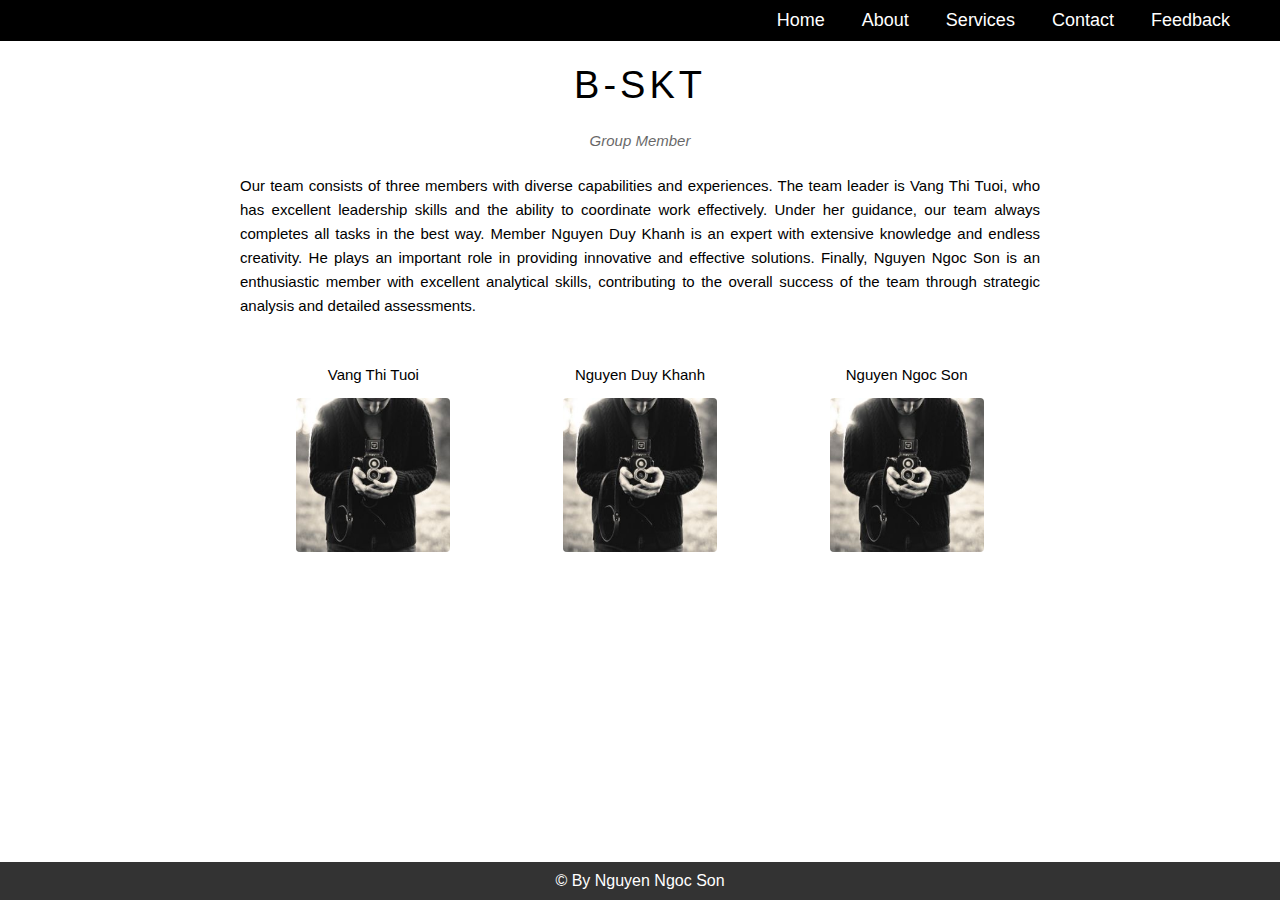
<file: B3/custom/about.html>
<!DOCTYPE html>
<html lang="en">
<head>
    <meta charset="UTF-8">
    <meta name="viewport" content="width=device-width, initial-scale=1.0">
    <title>Abouts</title>
    <style>
        * {
    margin: 0;
    padding: 0;
    border: 0;
    box-sizing: border-box;
    font-family: Arial, Helvetica, sans-serif;
}
nav {
    position: fixed;
    background: black;
    width: 100%;
    padding: 10px 0;
    z-index: 12;
}
nav .menu {
    max-width: 1250px;
    margin: auto;
    display: flex;
    align-items: center;
    justify-content: space-between;
    padding: 0 20px;
}
.menu .logo{
    /* Xóa bỏ các style đặc biệt dạng trang trí thêm */
    text-decoration: none;
    color: #fff;
    font-size: 35px;
    font-weight: 600;
}
.menu ul {
    /* căn ngang ul li */
    display: inline-flex;
}
.menu ul li {
    /* Xóa bỏ stylr dạng list */
    list-style: none;
    margin-left: 7px;
}
.menu ul li:first-child {
    margin-left: 0px; ;
}

.menu ul li a {
    /* Xóa bỏ các style đặc biệt dạng trang trí thêm */
    text-decoration: none;
    color: #fff;
    font-size: 18px;
    font-weight: 500px;
    padding: 8px 15px;
    transition: all 0.5s ease;
    border-radius: 5px;
}

.menu ul li a:hover {
    background: #fff;
    color: #1b1b1b;
    border-radius: 5px;
}
#content .content-section {
    width: 800px;
    padding: 64px 0;
    margin-left: auto;
    margin-right: auto;
}

#content .section-heading {
    font-size: 38px;
    font-weight: 500;
    text-align: center;
    letter-spacing: 4px; /* khoang cach tu cac chu*/
}

#content .section-sub-heading {
    font-size: 15px;
    text-align: center;
    margin-top: 25px;
    font-style: italic; /*chu nghieng*/
    opacity: 0.6; /*do trong suot*/
}

#content .about-text {
    margin-top: 25px;
    font-size: 15px;
    text-align: justify;
    line-height: 1.6; /*do cao cua 1 dong*/
}

#content .members-list {
    margin-top: 48px;
    /* overflow: hidden; */
}

#content .member-item {
    float: left;
    width: calc(100% / 3);
    text-align: center;

}

#content .member-name {
    font-size: 15px;
}

#content .member-img {
    width: 154px;
    margin-top: 15px;
    border-radius: 4px;
}

#footer {
    background-color: #333;
    color: #fff;
    text-align: center;
    padding: 10px 0;
    position: fixed;
    width: 100%;
    bottom: 0;
}

    </style>
</head>
<body>
    <nav>
        <div class="menu">
            <div class="logo">

            </div>
            <ul>
                <li><a href="custom.html">Home</a></li>
                <li><a href="#">About</a></li>
                <li><a href="#">Services</a></li>
                <li><a href="#">Contact</a></li>
                <li><a href="#">Feedback</a></li>
            </ul>
        </div>
    </nav>


    <div id="content">
        <!-- About section -->
        <div class="content-section">
            <h2 class="section-heading">B-SKT</h2>
            <p class="section-sub-heading">Group Member</p>
            <p class="about-text">
                Our team consists of three members with diverse capabilities and experiences. The team leader is Vang Thi Tuoi, who has excellent leadership skills and the ability to coordinate work effectively. Under her guidance, our team always completes all tasks in the best way. Member Nguyen Duy Khanh is an expert with extensive knowledge and endless creativity. He plays an important role in providing innovative and effective solutions. Finally, Nguyen Ngoc Son is an enthusiastic member with excellent analytical skills, contributing to the overall success of the team through strategic analysis and detailed assessments.
            </p>
            <div class="members-list">
                <div class="member-item">
                    <p class="member-name">Vang Thi Tuoi</p>
                    <img src="member1.jpg" alt="" class="member-img">
                </div>
                <div class="member-item">
                    <p class="member-name">Nguyen Duy Khanh</p>
                    <img src="member1.jpg" alt="" class="member-img">
                </div>
                <div class="member-item">
                    <p class="member-name">Nguyen Ngoc Son</p>
                    <img src="member1.jpg" alt="" class="member-img">
                </div>
                <div class="clear"></div>
            </div>
        </div>
    </div>
    <div id="footer">
        <p>&copy; By Nguyen Ngoc Son</p>
    </div>    
</body>
</html>
</file>
